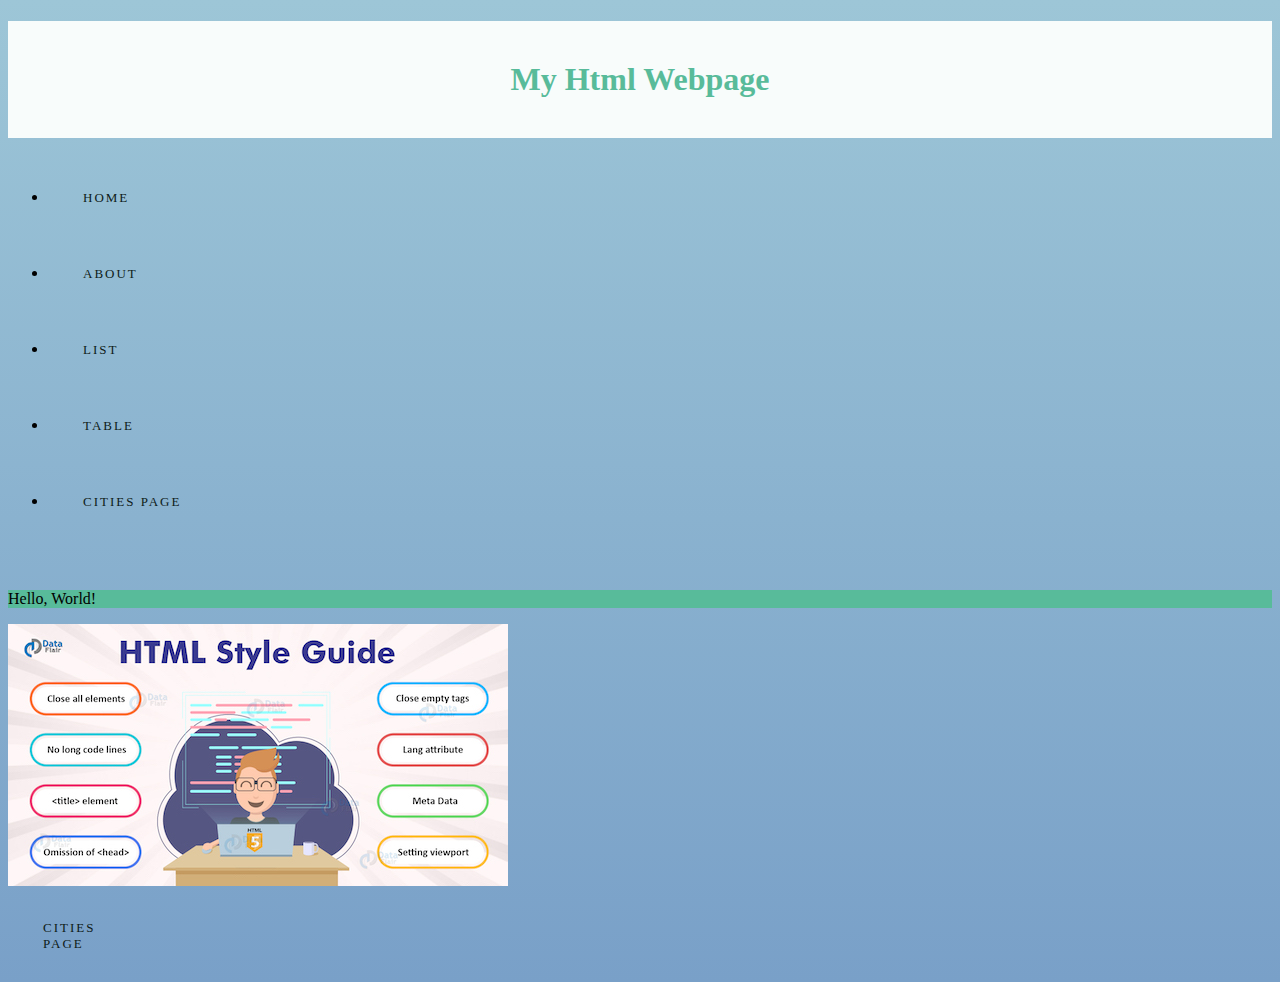
<file: index.html>
<!DOCTYPE html>
<html lang="en">
  <head>
    <title>My HTML Webpage</title>
    <meta charset="utf-8" />
    <meta name="viewport" content="width=device-width, initial-scale=1.0"/>
    <link rel="stylesheet" href="./css/styles.css">
  </head>

  <body>
    <h1>My Html Webpage</h1>
    <nav class="list">
      <ul>
        <li><a href="#">Home</a></li>
        <li><a href="#">About</a></li>
        <li><a href="#">List</a></li>
        <li><a href="#">table</a></li>
        <li><a href="#">Cities Page</a></li>
      </ul>
    </nav>

    <br />
    
    <p>Hello, World!</p>
    <img src="./images/Copy of HTML-style-guide.jpg" alt="style">
    <a id="button" href="./cities.html">Cities Page</a>
  </body>
  
</html>
</file>
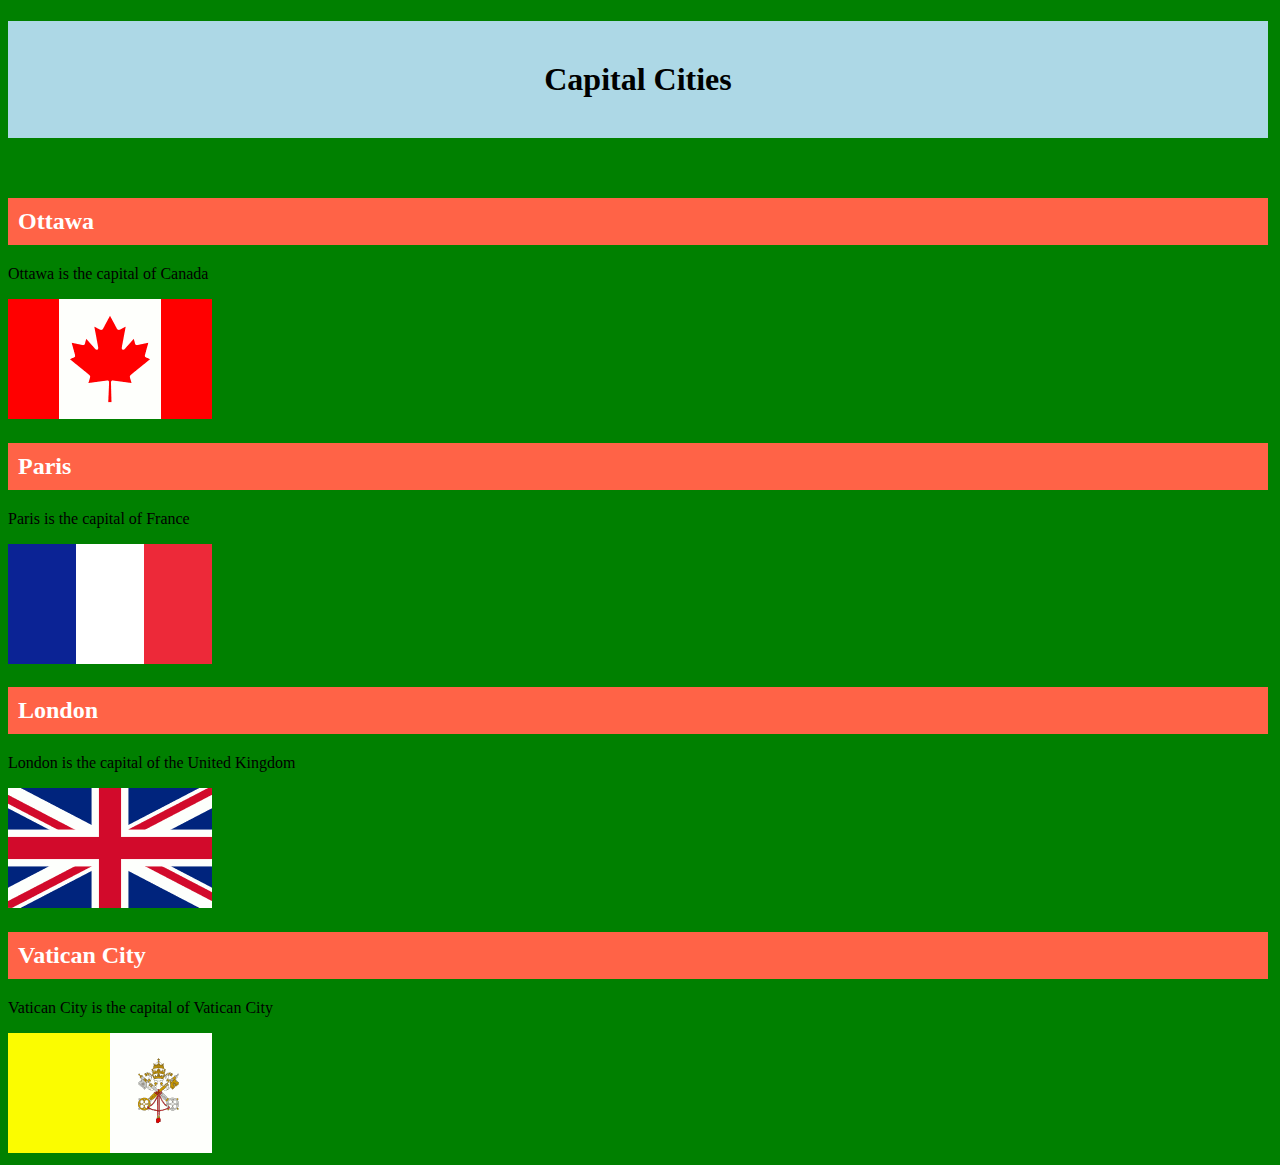
<file: cities.html>
<!DOCTYPE html>
<html lang="en">
  <head>
    <title>Capital cities</title>
    <meta charset="utf-8" />
    <meta name="viewport" content="width=device-width, initial-scale=1.0"/>
    <link rel="stylesheet" href="./css/cities.css">
  </head>

  <body>
    <h1 class="h1">Capital Cities</h1>

    <br />

    <!-- Capital #1 -->
    <h2 class="city">Ottawa</h2>
    <p>Ottawa is the capital of Canada</p>
    <img src="./images/Copy of flag-of-Canada.png" alt="Canada">

    <br />

    <!-- Capital #2 -->
    <h2 class="city">Paris</h2>
    <p>Paris is the capital of France</p>
    <img src="./images/Copy of flag-of-France.png" alt="France">

    <!-- Capital #3 -->
    <h2 class="city">London</h2>
    <p>London is the capital of the United Kingdom</p>
    <img src="./images/Copy of flag-of-United-Kingdom.png" alt="United Kingdom">

    <!-- Capital #4 -->
    <h2 class="city">Vatican City</h2>
    <p>Vatican City is the capital of Vatican City</p>
    <img src="./images/Copy of flag-of-Vatican-City.png" alt="Vatican City">

  </body>
  
</html>
</file>
<file: css/styles.css>
body {
    background-image: linear-gradient(#9dc6d7, #79a0c8);
}
h1 {
    background-color: #f8fcfb;
    color: #58bb9a;
    padding: 40px;
    text-align: center;
}
.list li a{
    display: inline-block;
    color: #0e1b17;
    text-decoration: none;
    text-transform: uppercase;
    margin: 20px 25px;
    padding: 10px;
    font-size: 13px;
    letter-spacing: 2px;
    transition: all 0.4s;
}
.list li a:hover {
    background-color: white;
    color: #0e1b17;
}
p {
    background-color: #58bb9a;
}
#button {
    display: block;
    width: 60px;
    color: #0e1b17;
    text-decoration: none;
    text-transform: uppercase;
    margin: 20px 25px;
    padding: 10px;
    font-size: 13px;
    letter-spacing: 2px;
    transition: all 0.4s;
}
#button:hover {
    background-color: white;
    color: #0e1b17;
}
</file>
<file: css/cities.css>
body {
    background-color: green;
    width: 1260px;
}
h1 {
    background-color: lightblue;
    color: black;
    padding: 40px;
    text-align: center;
}
h2, .city {
    background-color: tomato;
    color: white;
    padding: 10px;
}
</file>
